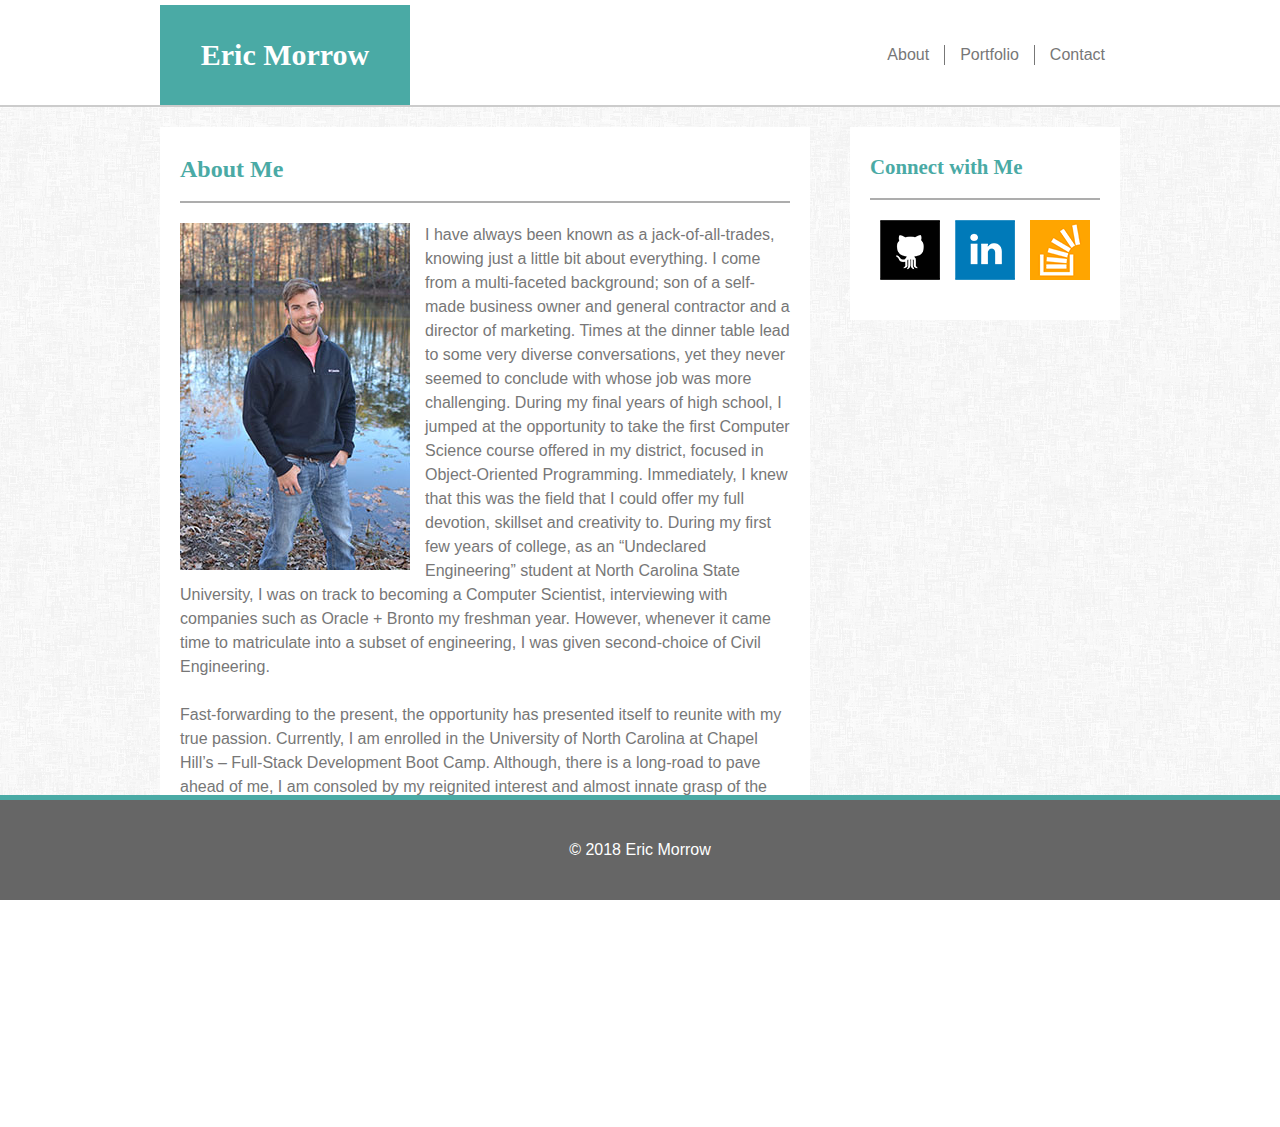
<file: index.html>
<!DOCTYPE html>
<html lang="en-us"> 

<head>
    <meta charset="utf-8" />
    <meta http-equiv="X-UA-Compatible" content="IE=edge">
    <title>Eric Morrow - About</title>
    <link rel="shortcut icon" href="assets\images\favicon.png" type="image" />
    <meta name="viewport" content="width=device-width, initial-scale=1">
    <link rel="stylesheet" type="text/css" href="assets/css/reset.css" />
    <link rel="stylesheet" type="text/css" href="assets/css/style.css" />
</head>


<body>
    <div id="wrapper" >
        <header>
            <div class = "header_container">
                <h1>Eric Morrow</h1>

                <div class = "header_nav" >
                    <ul>
                        <li><a href="index.html">About</a></li>
                        <li><a href="portfolio.html">Portfolio</a></li>
                        <li><a href="contact.html">Contact</a></li>
                    </ul>
                </div>
            </div>
        </header>

        <div class="container" >
            <div class="main_section">
                <h2>About Me</h2>
                <hr>
                <div class="bio">
                    <figure id="bio_img">
                        <img src="assets\images\Macaskills.JPG" alt="Photograph of Eric Morrow" />
                    </figure>
                
                    <p>
                        I have always been known as a jack-of-all-trades, knowing just a little bit about everything. I come from a multi-faceted background; son of a self-made business owner and general contractor and a director of marketing. Times at the dinner table lead to some very diverse conversations, yet they never seemed to conclude with whose job was more challenging. During my final years of high school, I jumped at the opportunity to take the first Computer Science course offered in my district, focused in Object-Oriented Programming. Immediately, I knew that this was the field that I could offer my full devotion, skillset and creativity to. During my first few years of college, as an “Undeclared Engineering” student at North Carolina State University, I was on track to becoming a Computer Scientist, interviewing with companies such as Oracle + Bronto my freshman year. However, whenever it came time to matriculate into a subset of engineering, I was given second-choice of Civil Engineering.  
                    </p>
                    <br>
                    <p>
                        Fast-forwarding to the present, the opportunity has presented itself to reunite with my true passion. Currently, I am enrolled in the University of North Carolina at Chapel Hill’s – Full-Stack Development Boot Camp. Although, there is a long-road to pave ahead of me, I am consoled by my reignited interest and almost innate grasp of the course material. During the day, I am a Project Superintendent, building hundred of apartments every year. Through my profession, I have picked up key-traits such as; collaboration, organization techniques, leadership, scheduling, and recently, I have been gathering promotional content to use on our prospective web application. Even though I enjoy what I do, nothing gives me the same satisfaction as the ability to transcribe inspirations, whether a client’s or my own, into published content for the world to see.
                    </p>
                </div>
            </div>
        

            <div class="sidebar">
                <h3>Connect with Me</h3>
                <hr>
                <ul class="social_nav">
                    <li><a href="https://github.com/catchbb14" target="_blank"><img src="assets/images/social/github.png" alt="GitHub" /></a></li>
                    <li><a href="https://www.linkedin.com/in/ericmorrow14/" target="_blank"><img src="assets/images/social/linkedin.png" alt="LinkedIn" /></a></li>
                    <li><a href="https://stackoverflow.com/users/9270573/eric-morrow?tab=profile" target="_blank"><img src="assets/images/social/stackoverflow.png" alt="StackOverflow" /></a></li>
                </ul>
            </div>
        </div>

        <footer class="footer">
                &copy; 2018 Eric Morrow
        </footer>
    </div>
</body>

</html>
</file>
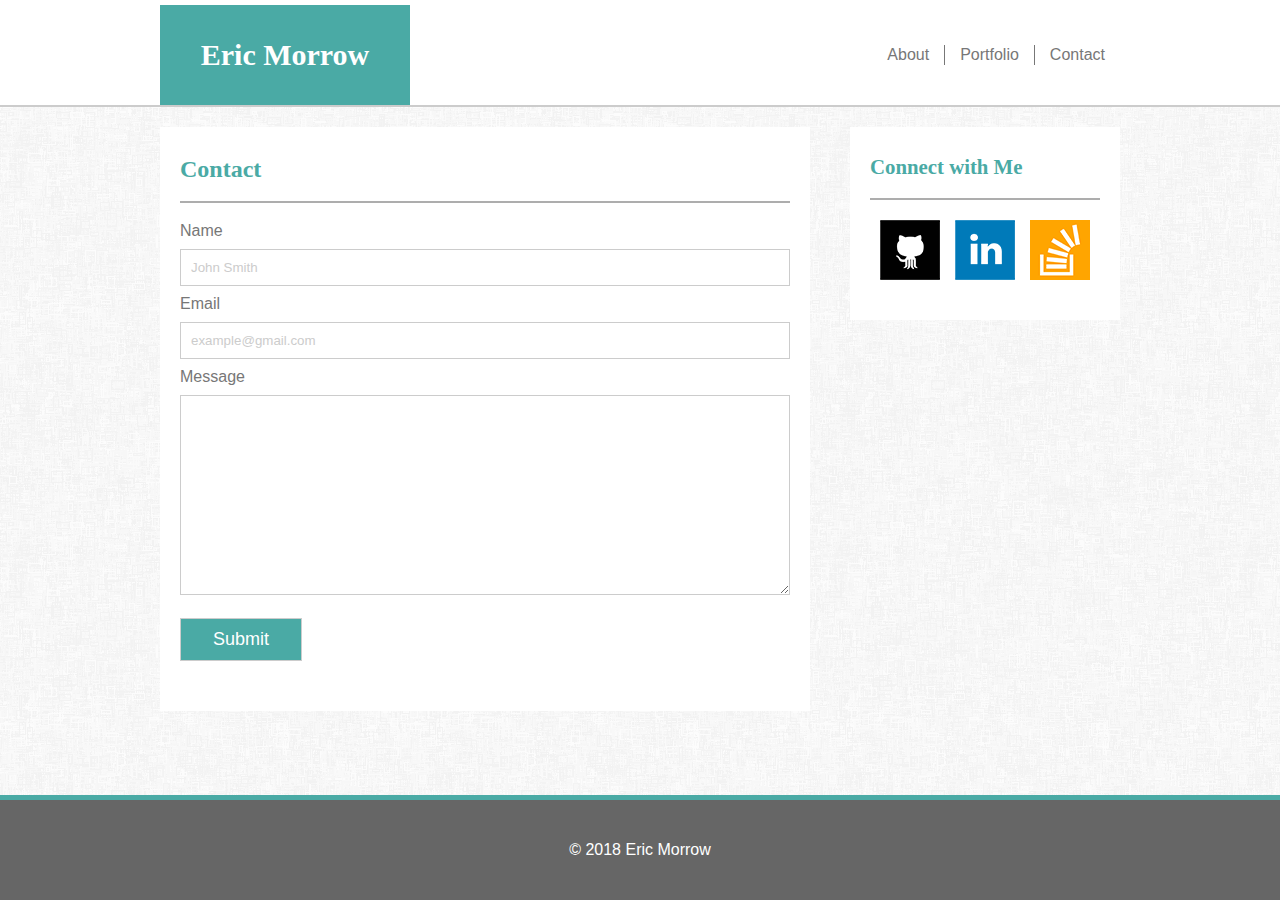
<file: contact.html>
<!DOCTYPE html>
<html lang="en-us"> 

<head>
    <meta charset="utf-8" />
    <meta http-equiv="X-UA-Compatible" content="IE=edge">
    <title>Eric Morrow - Contact</title>
    <link rel="shortcut icon" href="assets\images\favicon.png" type="image" />
    <meta name="viewport" content="width=device-width, initial-scale=1">
    <link rel="stylesheet" type="text/css" href="assets/css/reset.css" />
    <link rel="stylesheet" type="text/css" href="assets/css/style.css" />
    
</head>


<body>
    <div id="wrapper" >
        <header>
            <div class = "header_container">
                <h1>Eric Morrow</h1>

                <div class = "header_nav" >
                    <ul>
                        <li><a href="index.html">About</a></li>
                        <li><a href="portfolio.html">Portfolio</a></li>
                        <li><a href="contact.html">Contact</a></li>
                    </ul>
                </div>
            </div>
        </header>

        <div class="container" >
            <div class="main_section">
                <h2>Contact</h2>
                <hr>
                <form>
                    Name<br>
                    <input type="text" placeholder="John Smith" name="name"><br>
                    Email<br>
                    <input type="email" placeholder="example@gmail.com" name="email"><br>
                    Message<br>
                    <textarea name="message" height="200px" ></textarea><br>
                    <input type="submit" value="Submit" >
                </form>
            </div>
        

            <div class="sidebar">
                <h3>Connect with Me</h3>
                <hr>
                <ul class="social_nav">
                    <li><a href="https://github.com/catchbb14" target="_blank"><img src="assets/images/social/github.png" alt="GitHub" /></a></li>
                    <li><a href="https://www.linkedin.com/in/ericmorrow14/" target="_blank"><img src="assets/images/social/linkedin.png" alt="LinkedIn" /></a></li>
                    <li><a href="https://stackoverflow.com/users/9270573/eric-morrow?tab=profile" target="_blank"><img src="assets/images/social/stackoverflow.png" alt="StackOverflow" /></a></li>
                </ul>
            </div>
        </div>

        <footer class="footer">
                &copy; 2018 Eric Morrow
        </footer>
    </div>
</body>

</html>
</file>
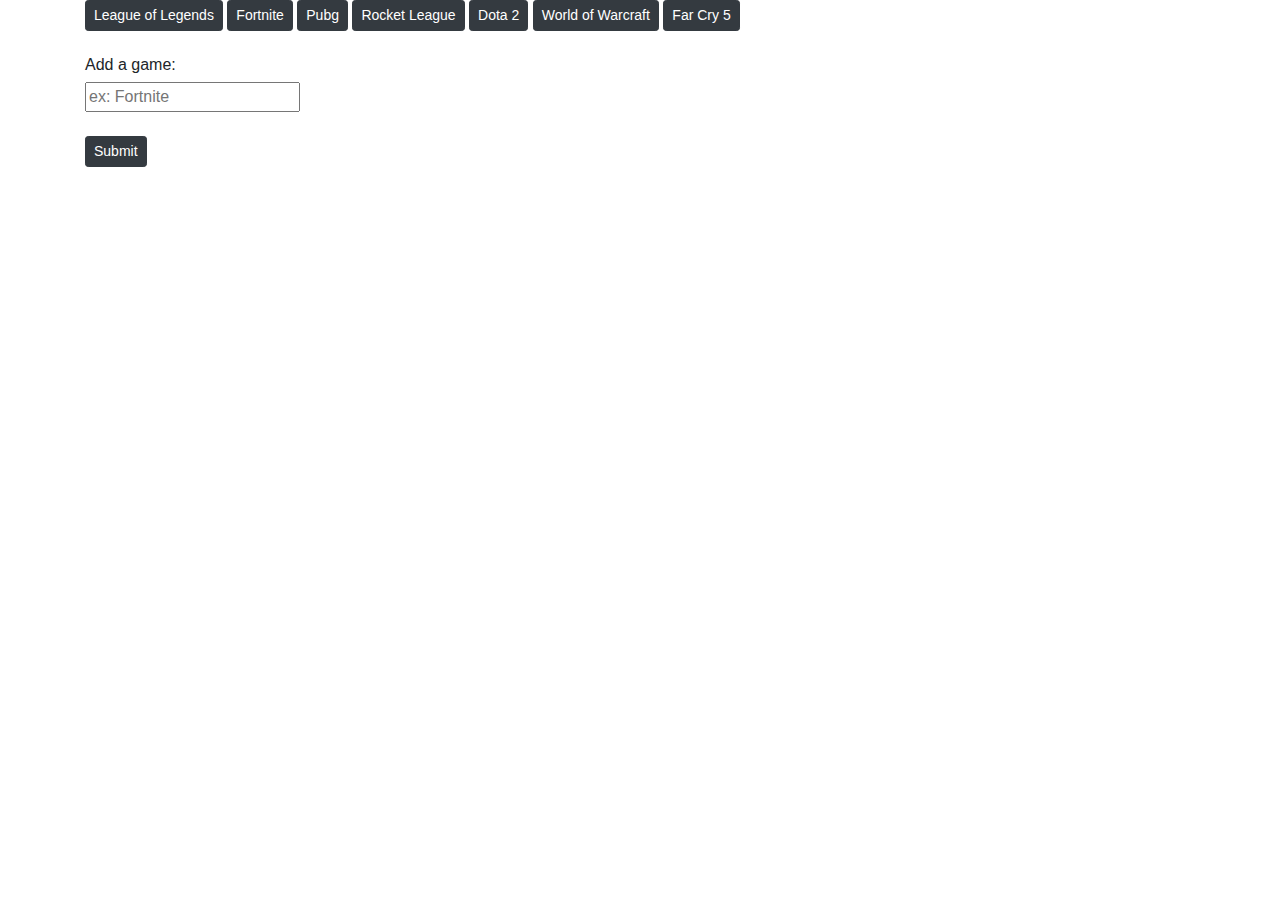
<file: giphy.html>
<!DOCTYPE html>
<html>
<head>
    <meta charset="utf-8" />
    <meta http-equiv="X-UA-Compatible" content="IE=edge">
    <title>Giphy Homework</title>
    <meta name="viewport" content="width=device-width, initial-scale=1">
    <link rel="stylesheet" href="https://maxcdn.bootstrapcdn.com/bootstrap/4.0.0/css/bootstrap.min.css" integrity="sha384-Gn5384xqQ1aoWXA+058RXPxPg6fy4IWvTNh0E263XmFcJlSAwiGgFAW/dAiS6JXm" crossorigin="anonymous">
    <script src="https://ajax.googleapis.com/ajax/libs/jquery/3.3.1/jquery.min.js"></script>
</head>
<body>
    <div class = "container">
        <div class="header">
            <div class="header-container"></div>
        </div>
        <br>
        <div class="row">
            <div class="col-md-3">
                <h6>Add a game: </h6>
                <input type="text" id="game-input" placeholder="ex: Fortnite">
                <br><br>
                <button type="submit" class="btn btn-dark btn-sm" id="add-game">Submit</button> 
            </div>
            <div class="col-md-9 movie-container"></div>
        </div>
    </div>
    <script src="assets/scripts/giphy.js"></script>
</body>
</html>
</file>
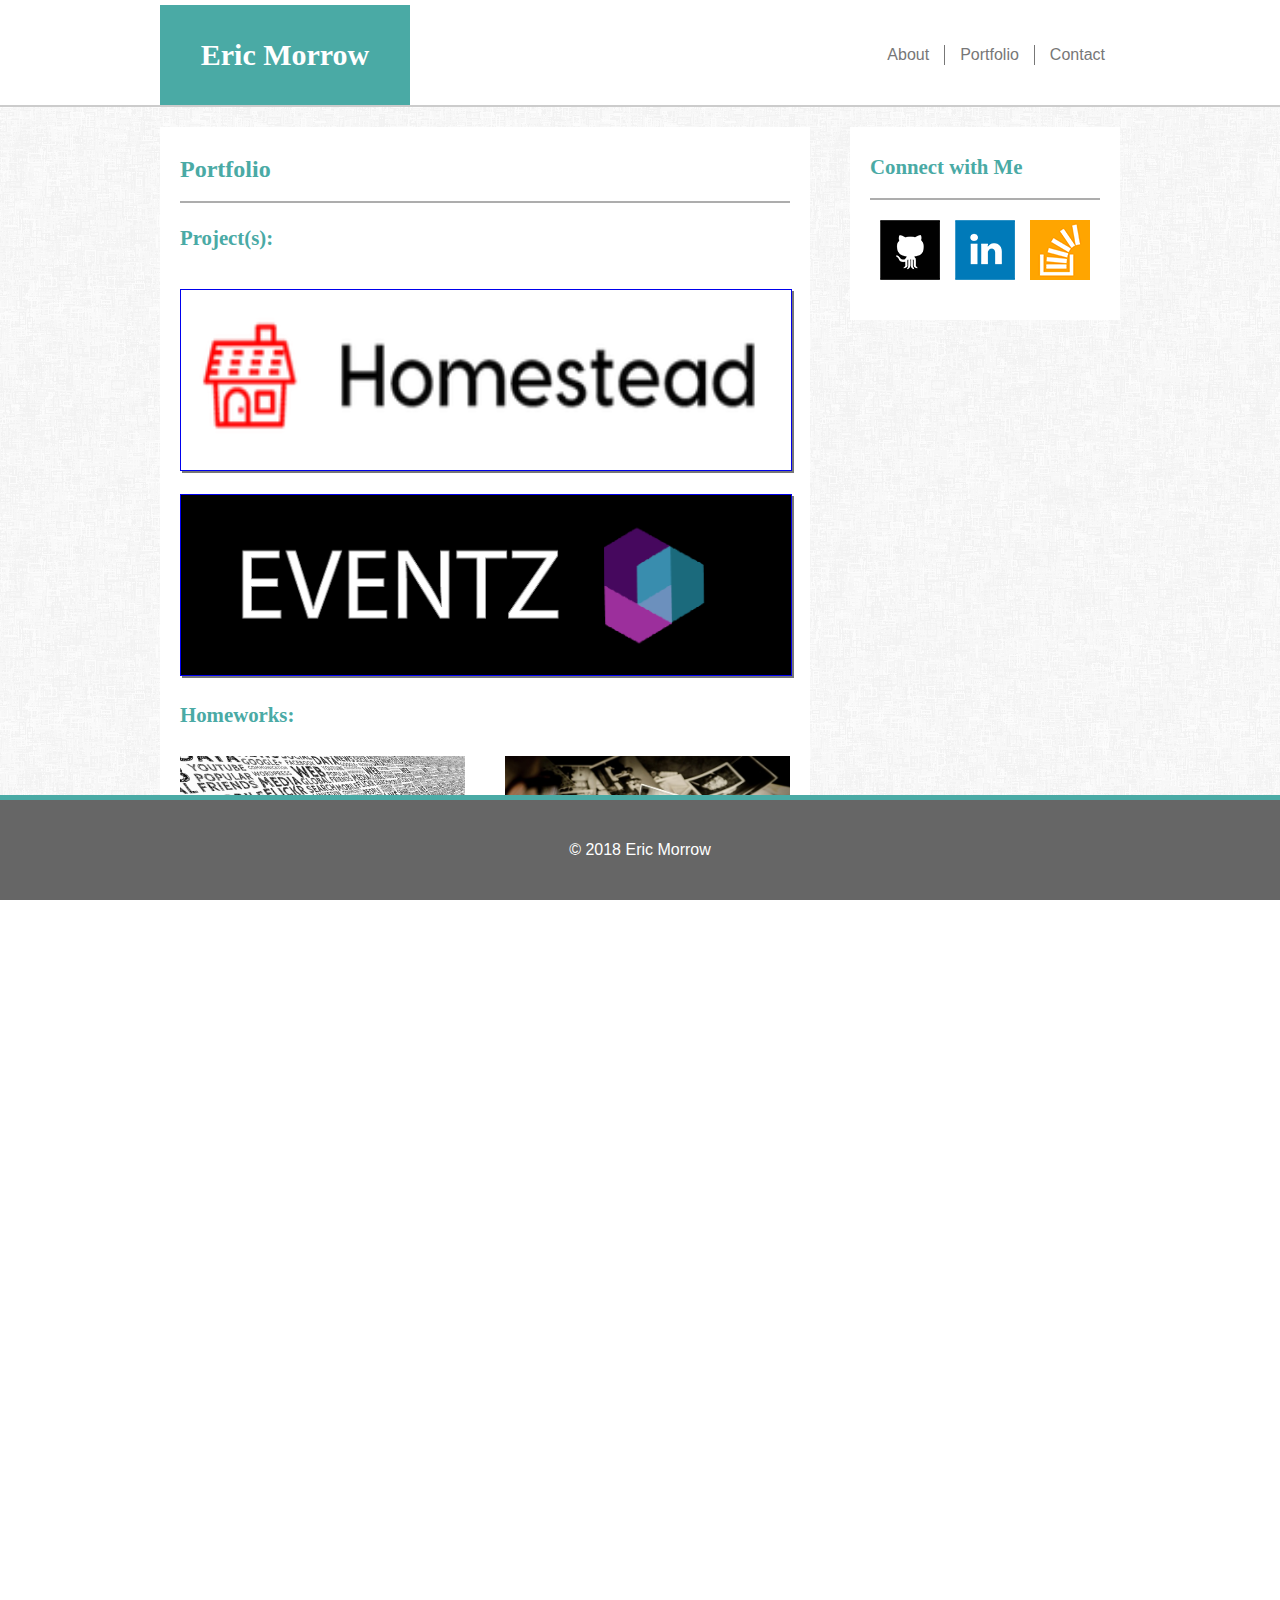
<file: portfolio.html>
<!DOCTYPE html>
<html lang="en-us"> 

<head>
    <meta charset="utf-8" />
    <meta http-equiv="X-UA-Compatible" content="IE=edge">
    <title>Eric Morrow - Portfolio</title>
    <link rel="shortcut icon" href="assets\images\favicon.png" type="image" />
    <meta name="viewport" content="width=device-width, initial-scale=1">
    <link rel="stylesheet" type="text/css" href="assets/css/reset.css" />
    <link rel="stylesheet" type="text/css" href="assets/css/style.css" />
</head>


<body>
    <div id="wrapper" >
        <header>
            <div class = "header_container">
                <h1>Eric Morrow</h1>

                <div class = "header_nav" >
                    <ul>
                        <li><a href="index.html">About</a></li>
                        <li><a href="portfolio.html">Portfolio</a></li>
                        <li><a href="contact.html">Contact</a></li>
                    </ul>
                </div>
            </div>
        </header>

        <div class="container" >
            <div class="main_section">
                <h2>Portfolio</h2>
                <hr>
                <h3 style="margin-top: 15px;">Project(s):</h3>
                <ul id="project_images">
                    <!-- <li><a href="https://swap-shop.herokuapp.com/" target="_blank">
                        <img class="project_img" src="assets/images/portfolio/homesteadLogo.png">
                    </a></li> -->
                    <li><a href="https://obscure-fortress-66993.herokuapp.com/" target="_blank">
                        <img class="project_img" src="assets/images/portfolio/homesteadLogo.png">
                    </a></li>
                    <li><a href="eventz.html" target="_blank">
                        <img class="project_img" src="assets/images/portfolio/eventz-banner.png">
                    </a></li>                
                </ul>
                <br>
                <h3 style="padding-bottom: 0px;">Homeworks:</h3>
                <ul id="portfolio_images">
                    <li><a href="https://limitless-beach-91473.herokuapp.com/" target="_blank">
                        <figure>
                            <img src="assets/images/portfolio/mongo.jpg" style="height:180px; width:285px;" alt="Mongo Scraper"/>            
                        </figure>
                        <figcaption>
                            Canvas News Scraper
                        </figcaption>
                    </a></li>
                    <li><a href="https://fierce-ravine-83010.herokuapp.com/" target="_blank">
                        <figure>
                            <img src="assets/images/portfolio/clicky.jpg" style="height:180px; width:285px;" alt="Clicky Game"/>            
                        </figure>
                        <figcaption>
                            Memory Game with React
                        </figcaption>
                    </a></li> 
                    <li><a href="https://sheltered-taiga-63108.herokuapp.com" target="_blank">
                        <figure>
                            <img src="assets/images/portfolio/burger.jpg" style="height:180px; width:285px;" alt="Eat-Da-Burger"/>            
                        </figure>
                        <figcaption>
                            Eat-Da-Burger
                        </figcaption>
                    </a></li>  
                    <li><a href="https://glacial-wildwood-59968.herokuapp.com/" target="_blank">
                        <figure>
                            <img src="assets/images/portfolio/friends.jpg" style="height:180px; width:285px;" alt="Friend Finder"/>            
                        </figure>
                        <figcaption>
                            Friend Finder
                        </figcaption>
                    </a></li>
                    <li><a href="https://github.com/catchbb14/bamazon" target="_blank">
                        <figure>
                            <img src="assets/images/portfolio/bamazon.png" style="height:180px; width:285px;" alt="Bamazon"/>            
                        </figure>
                        <figcaption>
                            Bamazon - MySQL(CLI)
                        </figcaption>
                    </a></li>    
                    <li><a href="https://github.com/catchbb14/liri-node-app" target="_blank">
                        <figure>
                            <img src="assets/images/portfolio/liri.png" style="height:180px; width:285px;" alt="liri-node-app"/>            
                        </figure>
                        <figcaption>
                            Liri - Node
                        </figcaption>
                    </a></li>                    
                    <li><a href="train-scheduler.html" target="_blank">
                        <figure>
                            <img src="assets/images/portfolio/tracks.jpeg" style="height:180px; width:285px;" alt="Train Tracks"/>           
                        </figure>
                        <figcaption>
                            Train Scheduler
                        </figcaption>
                    </a></li>
                    <li><a href="giphy.html" target="_blank">
                        <figure>
                            <img src="assets/images/portfolio/giphy.gif" style="height:180px; width:285px;" alt="Giphy"/>           
                        </figure>
                        <figcaption>
                            GIPHY
                        </figcaption>
                    </a></li>
                    <li><a href="pokemon.html" target="_blank">
                        <figure>
                            <img src="assets/images/pokemon/pokemon-background.jpg" style="height:180px; width:285px;" alt="Week 4 Game"/>            
                        </figure>
                        <figcaption>
                            RPG Game - Pokemon
                        </figcaption>
                    </a></li>
                    <li><a href="hangman.html" target="_blank">
                        <figure style="text-align: center;">
                            <img src="assets/images/hangman/hangman-win.png" style="height:180px; width:200px;" alt="Hangman"/>            
                        </figure>
                        <figcaption>
                            Hangman
                        </figcaption>
                    </a></li>
            </div>
        

            <div class="sidebar">
                <h3>Connect with Me</h3>
                <hr>
                <ul class="social_nav">
                    <li><a href="https://github.com/catchbb14" target="_blank"><img src="assets/images/social/github.png" alt="GitHub" /></a></li>
                    <li><a href="https://www.linkedin.com/in/ericmorrow14/" target="_blank"><img src="assets/images/social/linkedin.png" alt="LinkedIn" /></a></li>
                    <li><a href="https://stackoverflow.com/users/9270573/eric-morrow?tab=profile" target="_blank"><img src="assets/images/social/stackoverflow.png" alt="StackOverflow" /></a></li>
                </ul>
            </div>
        </div>

        <footer class="footer">
                &copy; 2018 Eric Morrow
        </footer>
    </div>
</body>

</html>
</file>
<file: assets/css/style.css>
h1, h2, h3 {
    font-family: Georgia, 'Times New Roman', Times, serif;
    color: #4aaaa5;
}

h1 {
    font-size: 30px;
    font-weight: bold;
}

h2 {
    font-size: 1.5em;
    font-weight: bold;
    padding: 10px 0 20px 0;
}

h3 {
    font-size: 1.3em;
    font-weight: bold;
    padding: 10px 0 20px 0;
}

hr {
    height: 2px;
    background: #777777;
    opacity: .6;
    border: none;
    margin: 0;
    padding: 0;
}

#wrapper {
    padding: 0;
    margin: 0;
    margin-bottom: -50px;
    min-height: 100%;
    margin-bottom: -100px;
    background-image: url(../images/background/fabric_of_squares_gray.png);
}

#wrapper:after {
    content:"";
    display: block;
    height: 100px;
}

html, body {
    font-family: 'Arial', 'Helvectica Neue', Helvectica, sans-serif;
    color: #777777;
    padding:0;
    margin:0;
    height: 100%;
    overflow: auto;
}

header {
    width: 100%;
    height: 100px;
    background: #fff;
    border-bottom: 2px solid #ccc;
    padding: 0;
    text-align: center;
}

.header_container {
    width: 960px;
    position: relative;
    margin-left:auto;
    margin-right: auto;
    height: 100px;
    margin-top: 0;
    padding-top: 0;
}

header h1 {
    height: 100px;
    width: 250px;
    line-height: 100px;
    background: #4aaaa5;
    color: #fff;
    margin-left: 0;
    margin-top: 5px;
}

header .header_nav {
    position: absolute;
    height: 100px;
    padding: 0;
    margin:0;
    right: 0;
    top:0px;
}

header ul {
    list-style-type: none;
    margin:0;
    padding: 40px 0 40px 40px;
    height: 100px;
    overflow: hidden;
}

header li {
    float: left;
    line-height: 20px;
    padding: 0 15px;
    border-right: .5px solid #777;
}

header li:last-child {
    border-right: none;
}

header li a {
    display: block;
    text-decoration: none;
    color: #777;
    background: #fff;
}

header li a:hover {
    background: #e5e5e5;
}

.container {
    width: 960px;
    margin: auto;
    padding: 20px 0;
    overflow: hidden;
}

.main_section {
    width: 610px;
    background: #fff;
    padding: 20px;
    float: left;
}


.main_section .bio {
    line-height: 150%;
    padding: 20px 0;
}

.main_section figure {
    padding: 0%;
    margin: 0;
}

.main_section #bio_img img {
    padding: 0px 15px 10px 0;
    margin-left: 0;
    float: left;
}

.main_section #portfolio_images {
    list-style-type: none;
    padding: 10px 0;
    margin: 0;
    overflow: auto;
}

.main_section #portfolio_images li {
    float: left;
    padding: 20px 0;
    height: 180px;
    position: relative;
}

.main_section #portfolio_images li:nth-child(even) {
    margin-left: 40px;
}

.main_section #portfolio_images figure {
    margin:0;
    height: 180px;
    width: 285px;
}

.main_section #portfolio_images figcaption {
    margin:-60px 0 0 0;
    position: absolute;
    background: #4aaaa5;
    color: #fff;
    font-size: 20px;
    font-family: serif;
    height: 50px;
    width: 285px;
    text-align: center;
    line-height: 50px;
}

.main-section #project-images {
    list-style-type: none;
    padding: 10px 0;
    margin: 0;
    overflow: auto;
}

.main-section #project-images li a img {
    width: 610px;
    height: 180px;
}

.main_section form {
    padding: 20px 0;
}

.main_section form input {
    margin: 10px 0;
    padding: 10px 10px;
    width: 100%;
    border: #ccc 1px solid;
    box-sizing: border-box;
    color: black;
}

.main_section form input::placeholder {
    color: #ccc;
}

.main_section textarea {
    height: 200px;
    text-align: left;
    margin: 10px 0;
    padding: 10px 10px;
    width: 100%;
    border: #ccc 1px solid;
    box-sizing: border-box;
    color: black;
}

.main_section input[type=submit] {
    color: #fff;
    background: #4aaaa5;
    padding: 10px 20px;
    width: 20%;
    font-size: 18px;
}

.project_img {
    width: 100%;
    height: 180px;
    margin-top: 20px;
    box-shadow: 2px 2px #777;
    border: 1px solid;
}

.sidebar {
    width: 230px;
    float: left;
    margin-left: 40px;
    padding: 20px;
    background: #fff;
}

.social_nav {
    list-style-type: none;
    padding: 20px 10px;
    margin: auto;
    height: 60px;
}

.social_nav li {
    float: left;
    padding-right: 15px;
}


.social_nav li:last-child {
    padding-right: 0;
}

.footer {
    position: fixed;
    bottom: 0;
    background:#666666;
    color: #fff;
    border-top: 5px solid #4aaaa5;
    height: 100px;
    width: 100%;
    line-height: 100px;
    clear: both;
    text-align: center;
}

@media screen and (max-width: 980px) {
    
    .header_container {
        width: 768px;
    }
    
    .container {
        width: 768px;
        box-sizing: border-box;
    }

    .main_section {
        width: 450px;
        box-sizing: border-box;
    }

    .main_section .bio figure {
        width: 230px;
        margin-right: auto;
        margin-left: auto;
        float: none;
        overflow: auto;
    }

    .main_section p {
        margin-top: 10px;
        float: none;
    }

    .main_section #portfolio_images ul {
        width: 285px;
    }

    .main_section #portfolio_images li {
        margin-left: 62.5px;
    }
    
    .main_section #portfolio_images li:nth-child(even) {
        margin-left: 62.5px;
    }

    .main_section input[type=submit] {
        width: 130px;
    }
}

@media screen and (max-width: 768px) {
    .header_container {
        width: 640px;
    }
    
    .container {
        width: 640px;
        box-sizing: border-box;
    }

    .main_section {
        width: 100%;
        box-sizing: border-box;
    }

    .main_section .bio figure {
        width: 230px;
        padding-right: 15px;
        float: left;
        overflow: auto;
    }

    .main_section p {
        margin-top: 0;
    }

    .main_section #portfolio_images li {
        float: left;
        padding: 20px 0;
        height: 180px;
        position: relative;
        margin-left: 0;
    }
    
    .main_section #portfolio_images li:nth-child(even) {
        margin-left: 30px;
    }
    
    .main_section #portfolio_images figure {
        margin:0;
        height: 180px;
    }

    .sidebar {
        width: 100%;
        margin: 30px 0;
        box-sizing: border-box;
    }
}

@media screen and  (max-width: 640px) {
    .header_container {
        width: 100%;
        position: static;
        height: 150px;
        box-sizing: border-box;
        overflow: auto;
    }

    header h1 {
        width: 100%;
        display: block;
    }

    header .header_nav {
        width: 100%;
        height: 50px;
        position: relative;
    }

    header .header_nav ul {
        width: 100%;
        height: 50px;
        padding: 0;
        background: #fff;
        margin-bottom: 15px;
    }

    header .header_nav li {
        width:33.3333%;
        box-sizing: border-box;
        padding: 10px;
        border: none;
    }
    
    .container {
        width: calc(100% - 30px);
        box-sizing: border-box;
        margin-top: 50px;
    }

    .main_section {
        width: 100%;
        box-sizing: border-box;
    }

    .main_section .bio figure {
        width: 230px;
        margin-right: auto;
        margin-left: auto;
        float: none;
        overflow: auto;
    }

    .main_section p {
        margin-top: 10px;
        float: none;
    }

    .main_section #portfolio_images ul {
        width: 285px;
    }

    .main_section #portfolio_images li {
        margin-left: calc((100% - 315px)/2);
    }
    
    .main_section #portfolio_images li:nth-child(even) {
        margin-left: calc((100% - 315px)/2);
    }

    .main_section input[type=submit] {
        width: 130px;
    }
}
</file>
